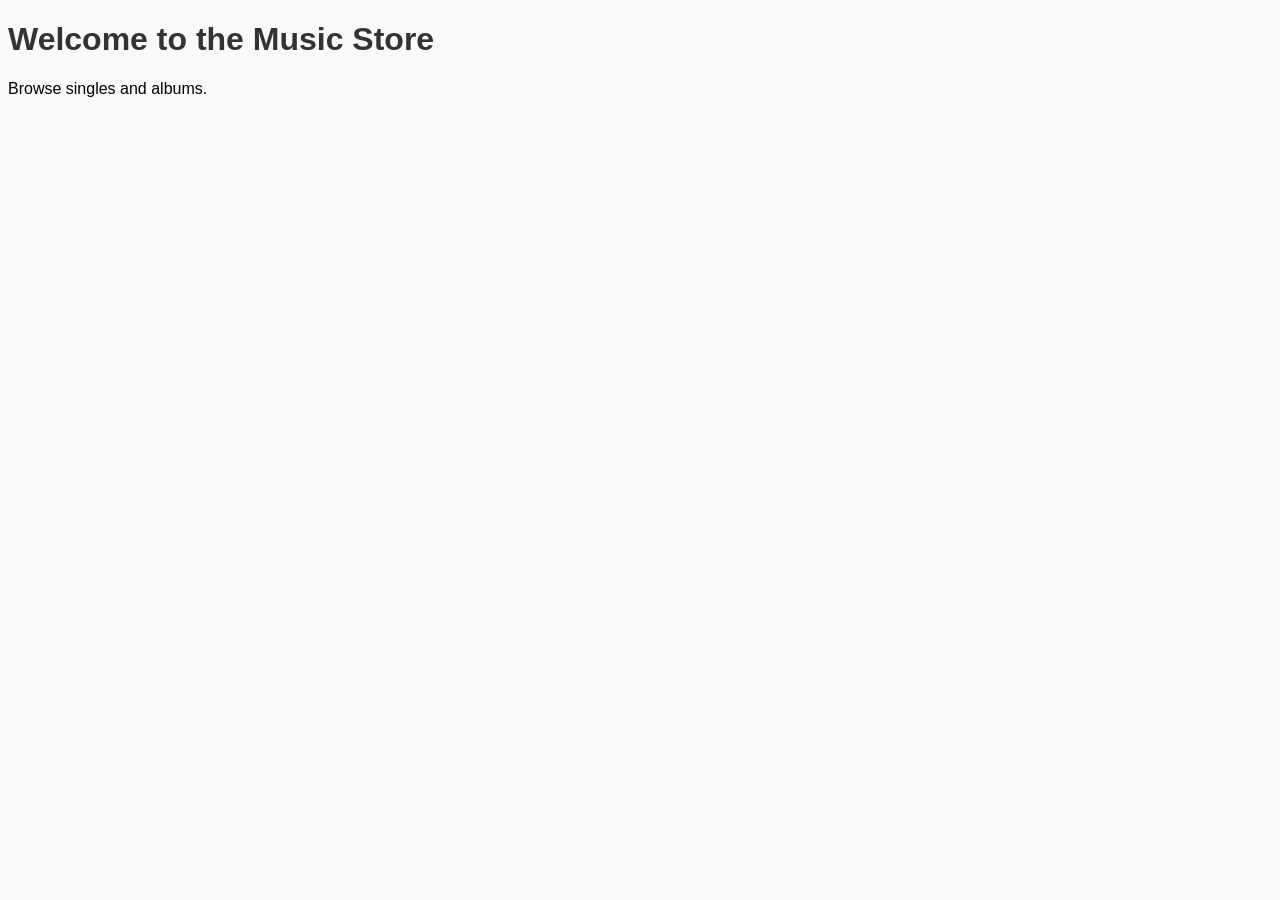
<file: index.html>
<!DOCTYPE html>
<html lang="en">
<head>
  <meta charset="UTF-8">
  <title>Home</title>
  <link rel="stylesheet" href="css/home.css">
</head>
<body>
  <h1>Welcome to the Music Store</h1>
  <p>Browse singles and albums.</p>
</body>
</html>
</file>
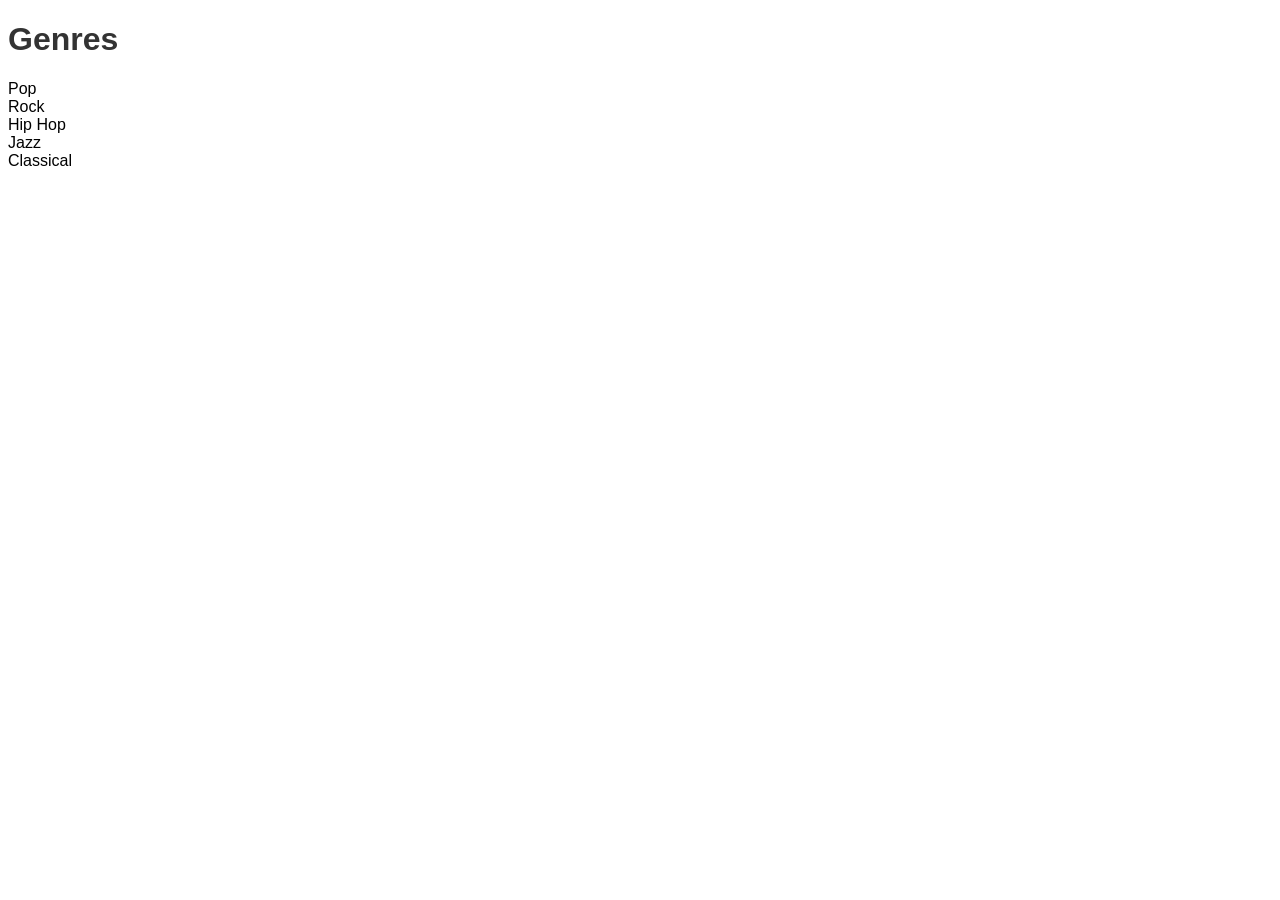
<file: categories.html>
<!DOCTYPE html>
<html lang="en">
<head>
  <meta charset="UTF-8">
  <title>Product Categories</title>
  <link rel="stylesheet" href="css/categories.css">
</head>
<body>
  <h1>Genres</h1>
  <ul>
    <li>Pop</li>
    <li>Rock</li>
    <li>Hip Hop</li>
    <li>Jazz</li>
    <li>Classical</li>
  </ul>
</body>
</html>
</file>
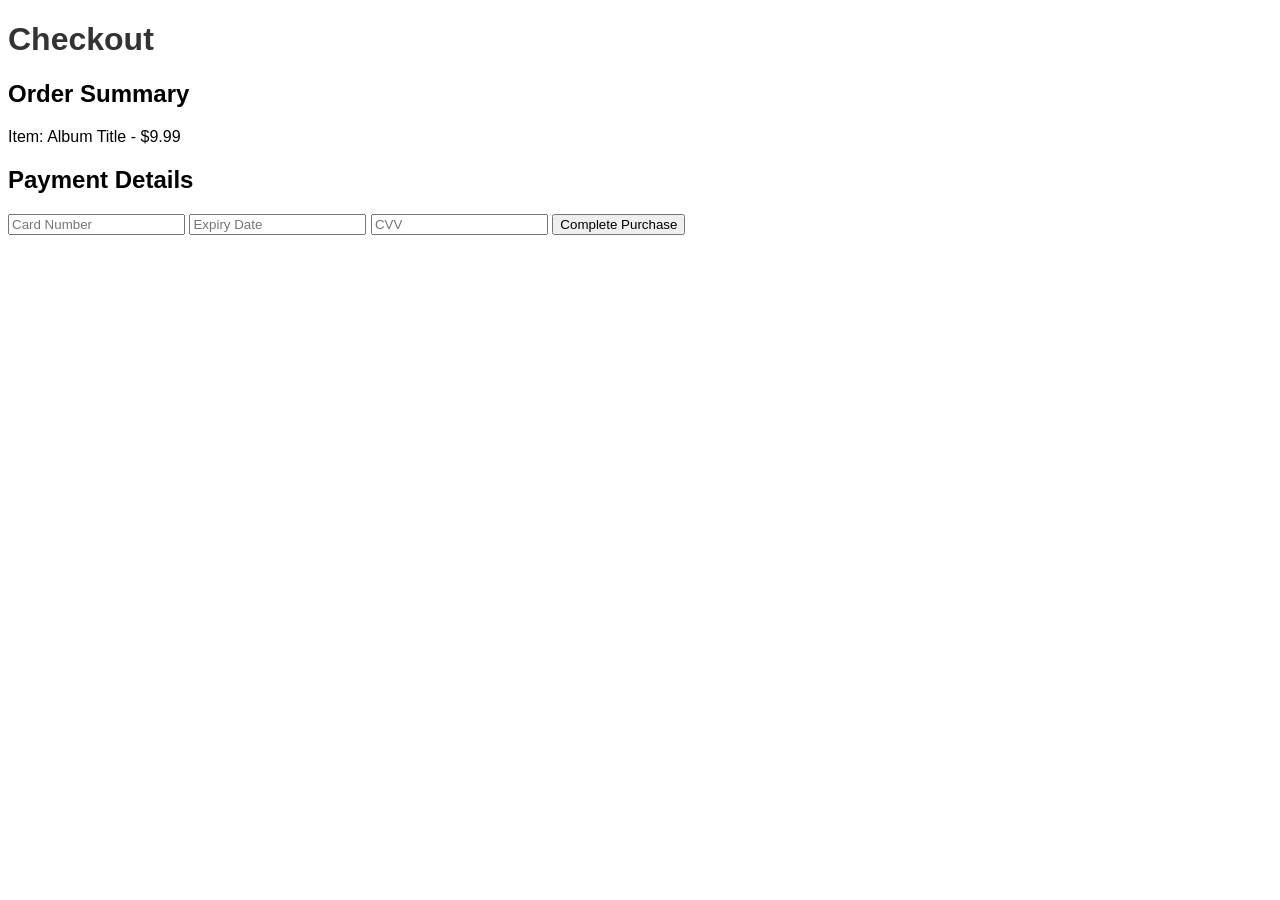
<file: checkout.html>
<!DOCTYPE html>
<html lang="en">
<head>
  <meta charset="UTF-8">
  <title>Checkout</title>
  <link rel="stylesheet" href="css/checkout.css">
</head>
<body>
  <h1>Checkout</h1>
  <h2>Order Summary</h2>
  <p>Item: Album Title - $9.99</p>
  <h2>Payment Details</h2>
  <form>
    <input type="text" placeholder="Card Number">
    <input type="text" placeholder="Expiry Date">
    <input type="text" placeholder="CVV">
    <button type="submit">Complete Purchase</button>
  </form>
</body>
</html>
</file>
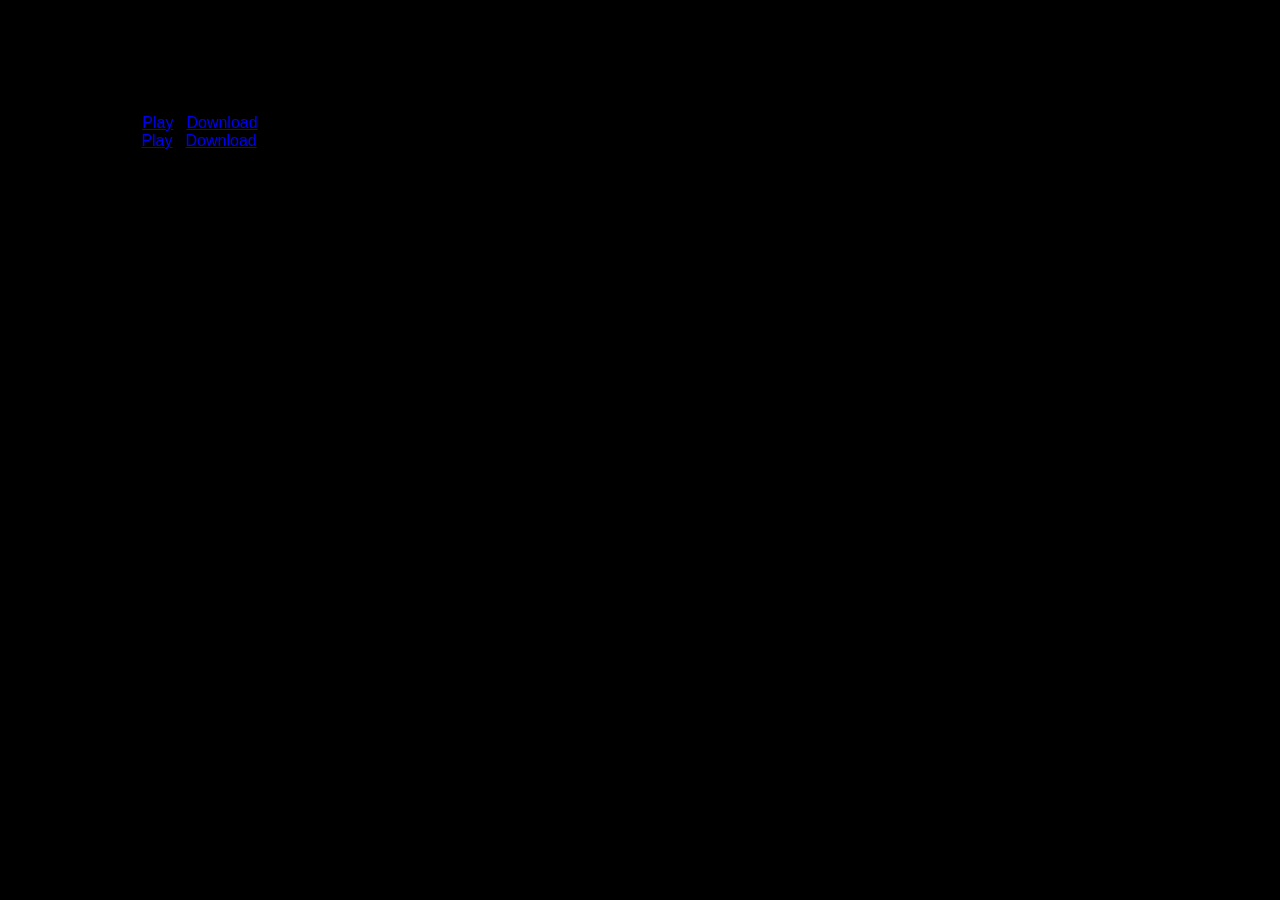
<file: library.html>
<!DOCTYPE html>
<html lang="en">
<head>
  <meta charset="UTF-8">
  <title>My Library</title>
  <link rel="stylesheet" href="css/library.css">
</head>
<body>
  <h1>My Library</h1>
  <p>Your purchased tracks and albums appear here.</p>
  <ul>
    <li>Album One - <a href="#">Play</a> | <a href="#">Download</a></li>
    <li>Single One - <a href="#">Play</a> | <a href="#">Download</a></li>
  </ul>
</body>
</html>
</file>
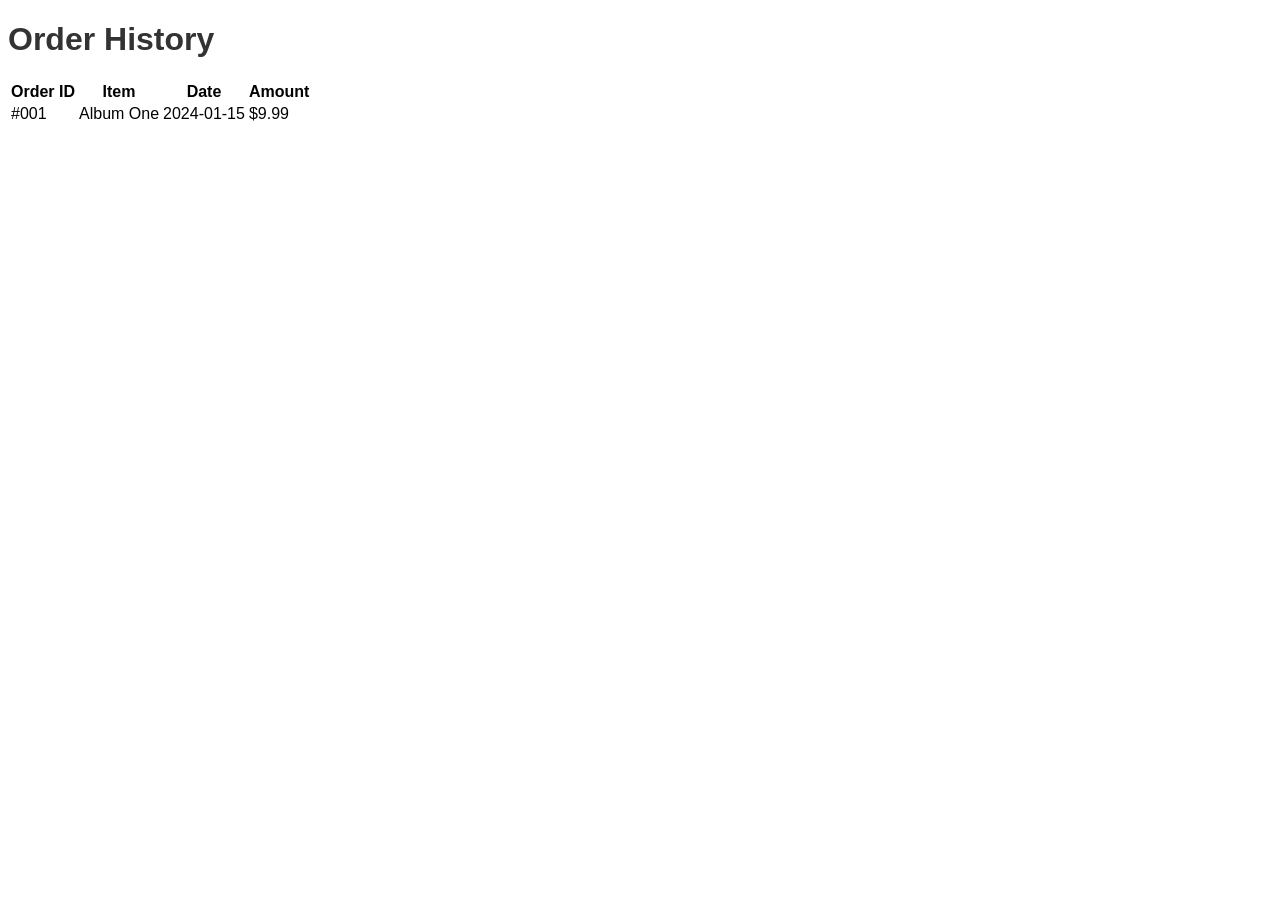
<file: order-history.html>
<!DOCTYPE html>
<html lang="en">
<head>
  <meta charset="UTF-8">
  <title>Order History</title>
  <link rel="stylesheet" href="css/order-history.css">
</head>
<body>
  <h1>Order History</h1>
  <table>
    <thead>
      <tr>
        <th>Order ID</th>
        <th>Item</th>
        <th>Date</th>
        <th>Amount</th>
      </tr>
    </thead>
    <tbody>
      <tr>
        <td>#001</td>
        <td>Album One</td>
        <td>2024-01-15</td>
        <td>$9.99</td>
      </tr>
    </tbody>
  </table>
</body>
</html>
</file>
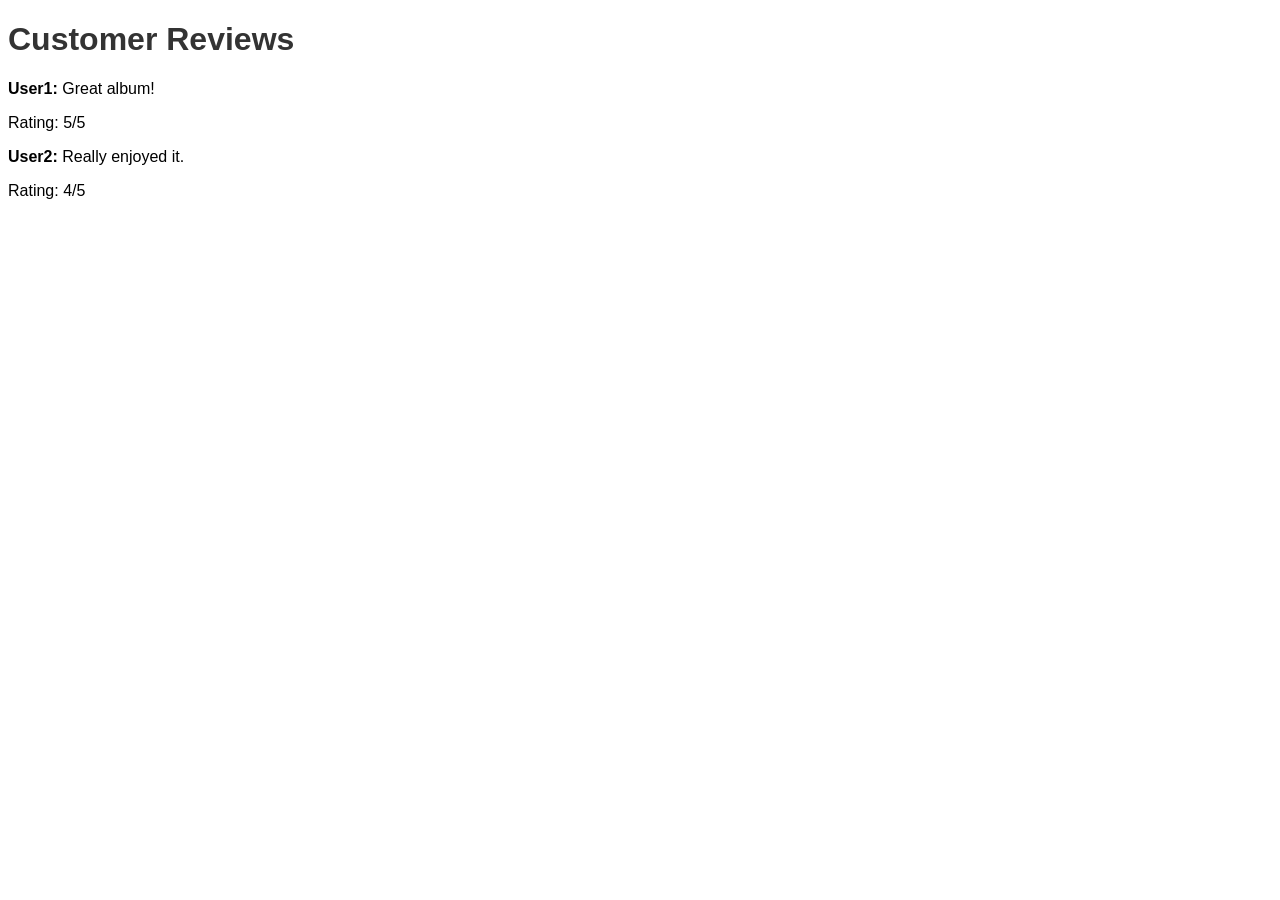
<file: reviews.html>
<!DOCTYPE html>
<html lang="en">
<head>
  <meta charset="UTF-8">
  <title>Reviews</title>
  <link rel="stylesheet" href="css/reviews.css">
</head>
<body>
  <h1>Customer Reviews</h1>
  <div class="review">
    <p><strong>User1:</strong> Great album!</p>
    <p>Rating: 5/5</p>
  </div>
  <div class="review">
    <p><strong>User2:</strong> Really enjoyed it.</p>
    <p>Rating: 4/5</p>
  </div>
</body>
</html>
</file>
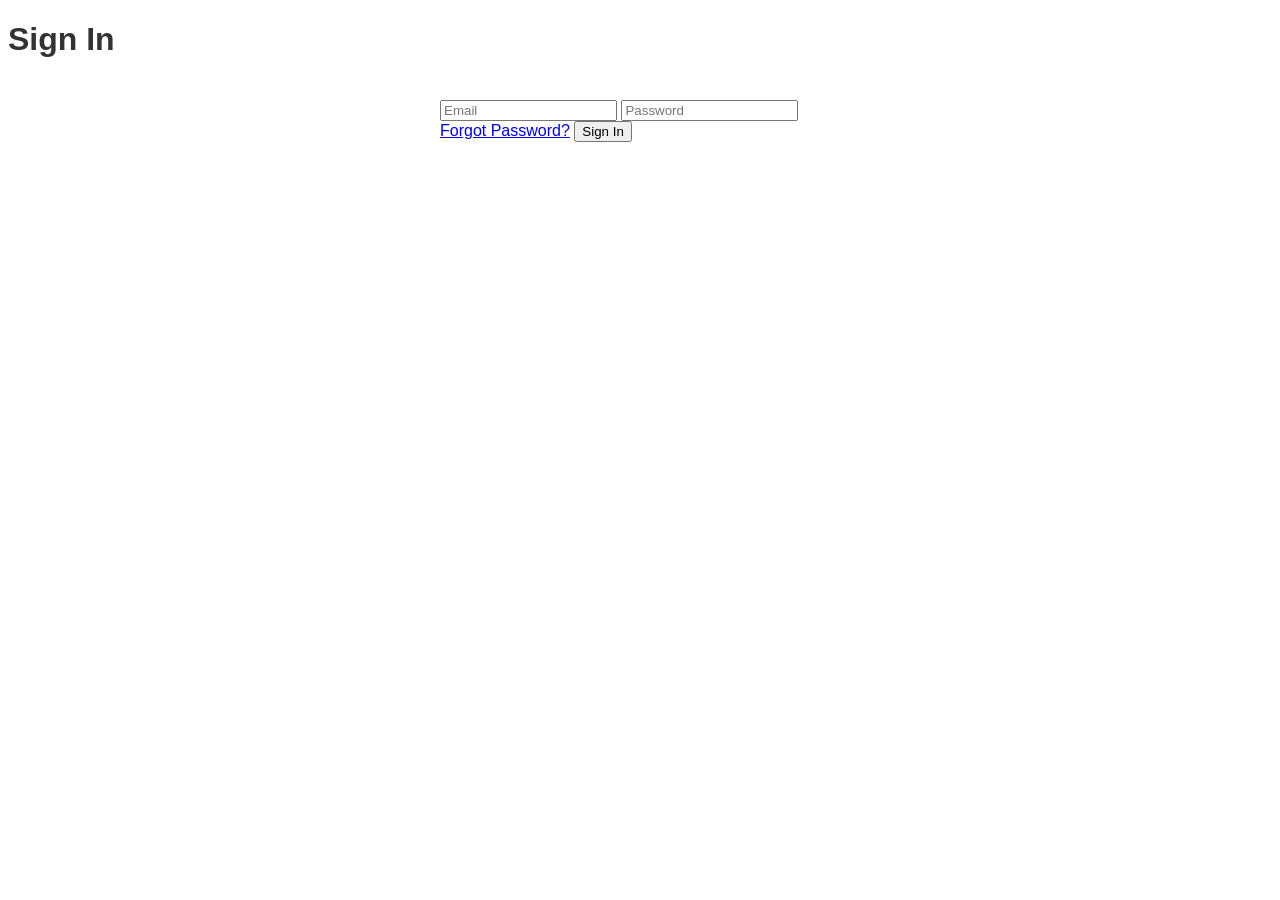
<file: signin.html>
<!DOCTYPE html>
<html lang="en">
<head>
  <meta charset="UTF-8">
  <title>Sign In</title>
  <link rel="stylesheet" href="css/signin.css">
</head>
<body>
  <h1>Sign In</h1>
  <form>
    <input type="email" placeholder="Email">
    <input type="password" placeholder="Password">
    <!--- HOTFIX: Fixed broken forgot password link href -->
    <a href="/forgot-password">Forgot Password?</a>
    <button type="submit">Sign In</button>
  </form>
</body>
</html>
</file>
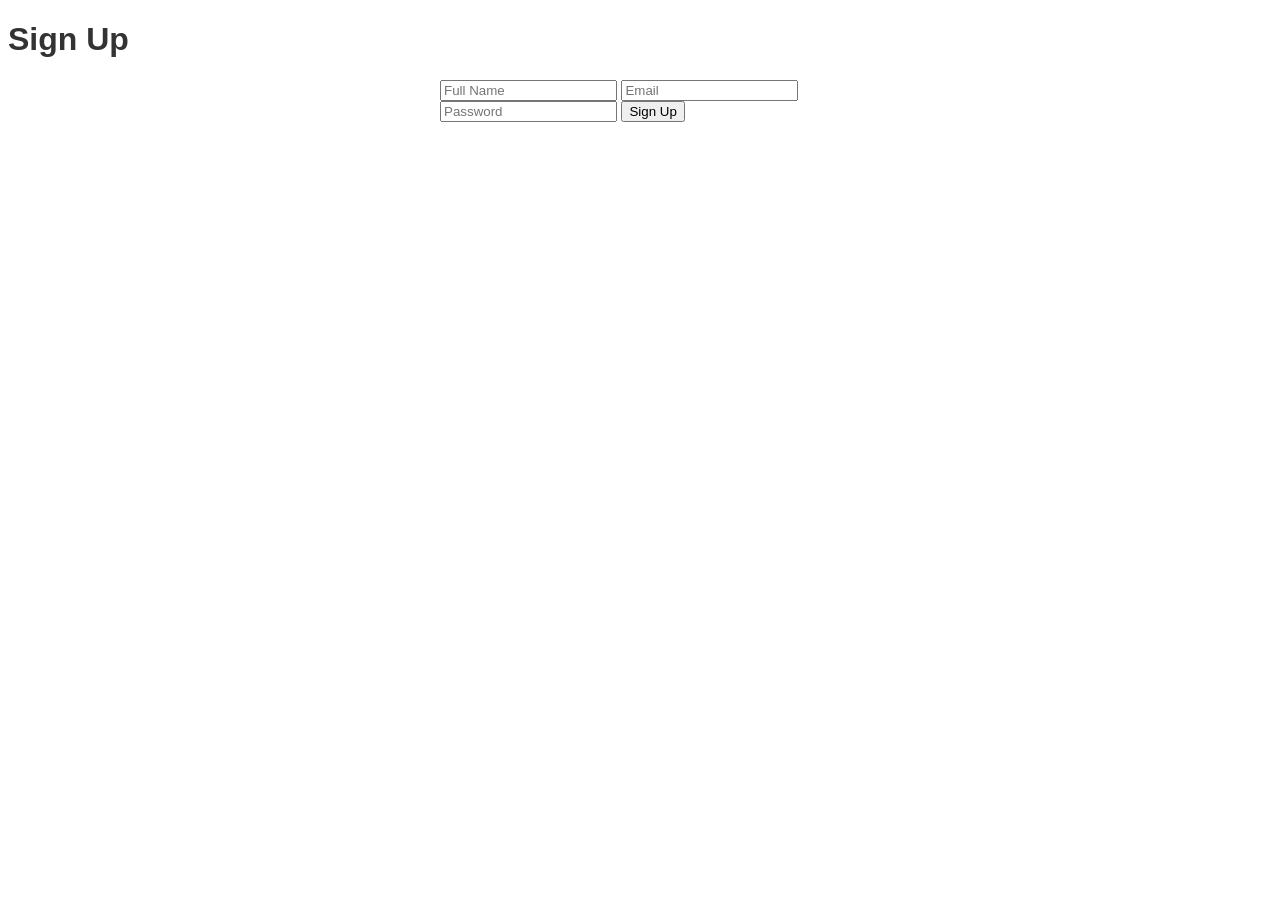
<file: signup.html>
<!DOCTYPE html>
<html lang="en">
<head>
  <meta charset="UTF-8">
  <title>Sign Up</title>
  <link rel="stylesheet" href="css/signup.css">
</head>
<body>
  <h1>Sign Up</h1>
  <form>
    <input type="text" placeholder="Full Name">
    <input type="email" placeholder="Email">
    <input type="password" placeholder="Password">
    <button type="submit">Sign Up</button>
  </form>
</body>
</html>
</file>
<file: css/home.css>
body { font-family: Arial, sans-serif; }
h1 { color: #333; }/* Home page styles */
body { background-color: #f9f9f9; }
</file>
<file: css/categories.css>
body { font-family: Arial, sans-serif; }
h1 { color: #333; }/* Categories page styles */
ul { list-style: none; padding: 0; }
</file>
<file: css/checkout.css>
body { font-family: Arial, sans-serif; }
h1 { color: #333; }/* Checkout page styles */
</file>
<file: css/library.css>
body { font-family: Arial, sans-serif; }
<<<<<<< HEAD
h1 { color: #333; }/* Library page styles */
/* Library page styles */
body { background-color: #ffffff; }
=======
h1 { color: #333; }
/* Library page styles */
/* Library page styles */
body { background-color: #000000; }
>>>>>>> feature/issue#9
</file>
<file: css/order-history.css>
body { font-family: Arial, sans-serif; }
h1 { color: #333; }/* Order history page styles */
</file>
<file: css/reviews.css>
body { font-family: Arial, sans-serif; }
h1 { color: #333; }/* Reviews page styles */
</file>
<file: css/signin.css>
body { font-family: Arial, sans-serif; }
h1 { color: #333; }
form { max-width: 400px; margin: auto; padding: 20px; }/* Sign in page styles */
</file>
<file: css/signup.css>
body { font-family: Arial, sans-serif; }
h1 { color: #333; }/* Sign up page styles */
form { max-width: 400px; margin: auto; }
</file>
